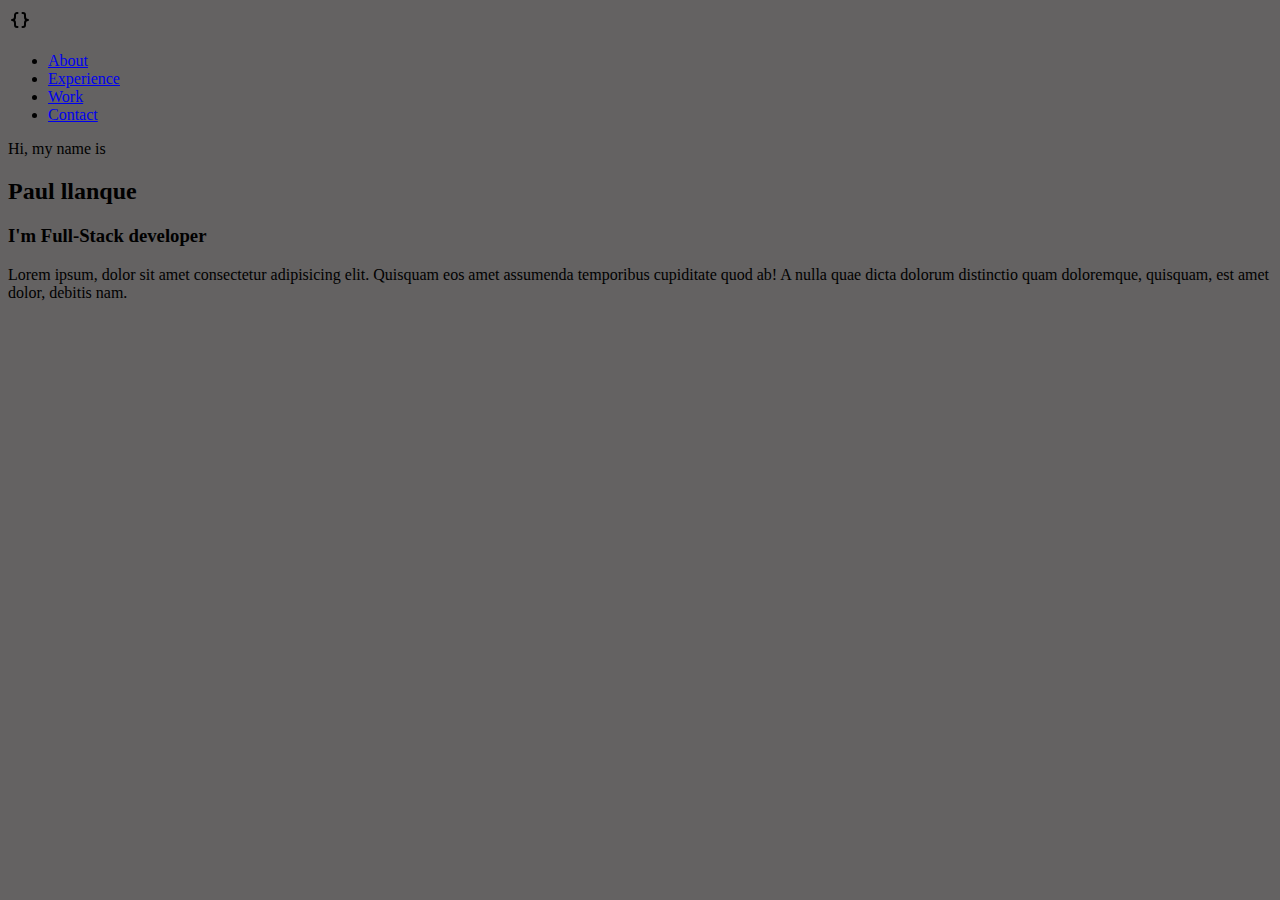
<file: index.html>
<!DOCTYPE html>
<html lang="en">
<head>
    <meta charset="UTF-8">
    <meta http-equiv="X-UA-Compatible" content="IE=edge">
    <meta name="viewport" content="width=device-width, initial-scale=1.0">
    <link rel="stylesheet" href="/styles/index.css">
    <title>Home</title>
</head>
<body>
    <header>
        <nav>
            <div class="name">
                <a href="#">
                    <img src="/img/icons/{}.svg" alt="">
                </a>
            </div>
            <div>
                <ul>
                    <li><a href="#">About</a></li>
                    <li><a href="#">Experience</a></li>
                    <li><a href="#">Work</a></li>
                    <li><a href="/pages/contact.html">Contact</a></li>
                </ul>
            </div>
        </nav>
    </header>
    <main>
        <div>
            <hi>Hi, my name is</hi>
        </div>
        <div>
            <h2>Paul llanque</h2>
        </div>
        <div>
            <h3>I'm Full-Stack developer</h3>
        </div>
        <div>
            <p>Lorem ipsum, dolor sit amet consectetur adipisicing elit. Quisquam eos amet assumenda temporibus cupiditate quod ab! A nulla quae dicta dolorum distinctio quam doloremque, quisquam, est amet dolor, debitis nam.</p>
        </div>
    </main>
    <footer>

    </footer>
</body>
</html>
</file>
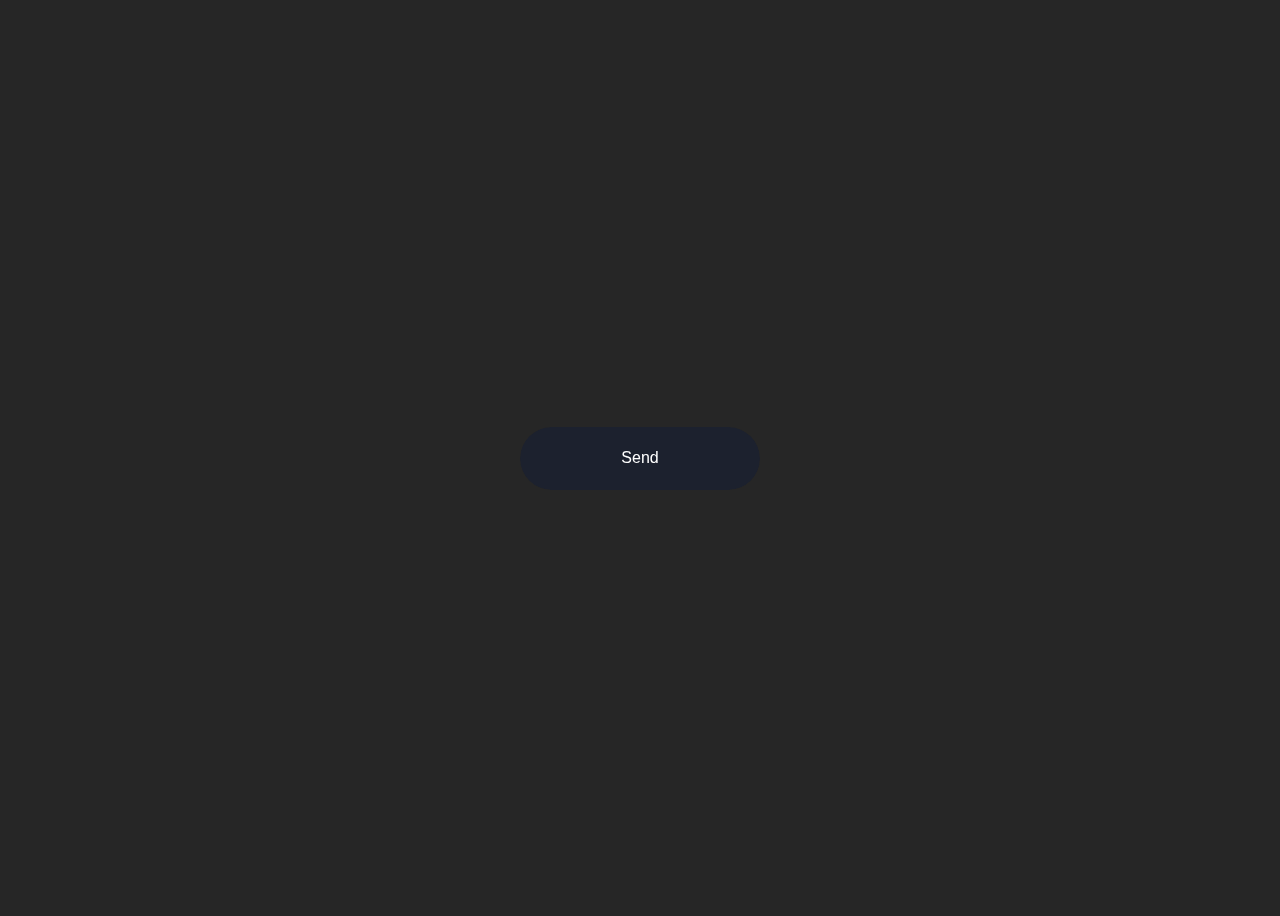
<file: pages/contact.html>
<!DOCTYPE html>
<html lang="en">

<head>
    <meta charset="UTF-8">
    <meta http-equiv="X-UA-Compatible" content="IE=edge">
    <meta name="viewport" content="width=device-width, initial-scale=1.0">
    <link rel="stylesheet" href="../styles/elements/move.css">
    <title>Document</title>
</head>

<body>
    <button class="order">
        <span class="default">Send</span>
        <span class="success">Sent
            <svg viewbox="0 0 12 10">
                <polyline points="1.5 6 4.5 9 10.5 1"></polyline>
            </svg>
        </span>
        <div class="box"></div>
        <div class="truck">
            <div class="back"></div>
            <div class="front">
                <div class="window"></div>
            </div>
            <div class="light top"></div>
            <div class="light bottom"></div>
        </div>  
        <div class="lines"></div>
    </button>
    <script src="../script/animation.js"></script>
</body>

</html>
</file>
<file: styles/index.css>
body { 
    background: rgb(100, 98, 98);
}
</file>
<file: styles/elements/move.css>
@import url(../global/colors.css);

.order {
    appearance: none;
    border: 0;
    background: var(--dark);
    position: relative;
    height: 63px;
    width: 240px;
    padding: 0;
    outline: none;
    cursor: pointer;
    border-radius: 32px;
    -webkit-mask-image: -webkit-radial-gradient(white, black);
    -webkit-tap-highlight-color: transparent;
    overflow: hidden;
    transition: transform 0.3s ease;
}

.order span {
    --o: 1;
    position: absolute;
    left: 0;
    right: 0;
    text-align: center;
    top: 19px;
    line-height: 24px;
    color: var(--white);
    font-size: 16px;
    font-weight: 500;
    opacity: var(--o);
    transition: opacity 0.3s ease;
}

.order span.default {
    transition-delay: 0.3s;
}

.order span.success {
    --offset: 16px;
    --o: 0;
}

.order span.success svg {
    width: 12px;
    height: 10px;
    display: inline-block;
    vertical-align: top;
    fill: none;
    margin: 7px 0 0 4px;
    stroke: var(--green);
    stroke-width: 2;
    stroke-linecap: round;
    stroke-linejoin: round;
    stroke-dasharray: 16px;
    stroke-dashoffset: var(--offset);
    transition: stroke-dashoffset 0.3s ease;
}

.order:active {
    transform: scale(0.96);
}

.order .lines {
    opacity: 0;
    position: absolute;
    height: 3px;
    background: var(--white);
    border-radius: 2px;
    width: 6px;
    top: 30px;
    left: 100%;
    box-shadow: 15px 0 0 var(--white), 30px 0 0 var(--white), 45px 0 0 var(--white), 60px 0 0 var(--white), 75px 0 0 var(--white), 90px 0 0 var(--white), 105px 0 0 var(--white), 120px 0 0 var(--white), 135px 0 0 var(--white), 150px 0 0 var(--white), 165px 0 0 var(--white), 180px 0 0 var(--white), 195px 0 0 var(--white), 210px 0 0 var(--white), 225px 0 0 var(--white), 240px 0 0 var(--white), 255px 0 0 var(--white), 270px 0 0 var(--white), 285px 0 0 var(--white), 300px 0 0 var(--white), 315px 0 0 var(--white), 330px 0 0 var(--white);
}

.order .back,
.order .box {
    --start: var(--white);
    --stop: var(--grey-light);
    border-radius: 2px;
    background: linear-gradient(var(--start), var(--stop));
    position: absolute;
}

.order .truck {
    width: 60px;
    height: 41px;
    left: 100%;
    z-index: 1;
    top: 11px;
    position: absolute;
    transform: translateX(24px);
}

.order .truck:before,
.order .truck:after {
    --r: -90deg;
    content: '';
    height: 2px;
    width: 20px;
    right: 58px;
    position: absolute;
    display: block;
    background: var(--white);
    border-radius: 1px;
    transform-origin: 100% 50%;
    transform: rotate(var(--r));
}

.order .truck:before {
    top: 4px;
}

.order .truck:after {
    --r: 90deg;
    bottom: 4px;
}

.order .truck .back {
    left: 0;
    top: 0;
    width: 60px;
    height: 41px;
    z-index: 1;
}

.order .truck .front {
    overflow: hidden;
    position: absolute;
    border-radius: 2px 9px 9px 2px;
    width: 26px;
    height: 41px;
    left: 60px;
}

.order .truck .front:before,
.order .truck .front:after {
    content: '';
    position: absolute;
    display: block;
}

.order .truck .front:before {
    height: 13px;
    width: 2px;
    left: 0;
    top: 14px;
    background: linear-gradient(var(--grey), var(--grey-dark));
}

.order .truck .front:after {
    border-radius: 2px 9px 9px 2px;
    background: var(--primary);
    width: 24px;
    height: 41px;
    right: 0;
}

.order .truck .front .window {
    overflow: hidden;
    border-radius: 2px 8px 8px 2px;
    background: var(--primary-light);
    transform: perspective(4px) rotateY(3deg);
    width: 22px;
    height: 41px;
    position: absolute;
    left: 2px;
    top: 0;
    z-index: 1;
    transform-origin: 0 50%;
}

.order .truck .front .window:before,
.order .truck .front .window:after {
    content: '';
    position: absolute;
    right: 0;
}

.order .truck .front .window:before {
    top: 0;
    bottom: 0;
    width: 14px;
    background: var(--dark);
}

.order .truck .front .window:after {
    width: 14px;
    top: 7px;
    height: 4px;
    position: absolute;
    background: rgba(255, 255, 255, 0.14);
    transform: skewY(14deg);
    box-shadow: 0 7px 0 rgba(255, 255, 255, 0.14);
}

.order .truck .light {
    width: 3px;
    height: 8px;
    left: 83px;
    transform-origin: 100% 50%;
    position: absolute;
    border-radius: 2px;
    transform: scaleX(0.8);
    background: #f0dc5f;
}

.order .truck .light:before {
    content: '';
    height: 4px;
    width: 7px;
    opacity: 0;
    transform: perspective(2px) rotateY(-15deg) scaleX(0.94);
    position: absolute;
    transform-origin: 0 50%;
    left: 3px;
    top: 50%;
    margin-top: -2px;
    background: linear-gradient(90deg, #f0dc5f, rgba(240, 220, 95, 0.7), rgba(240, 220, 95, 0));
}

.order .truck .light.top {
    top: 4px;
}

.order .truck .light.bottom {
    bottom: 4px;
}

.order .box {
    --start: var(--sand-light);
    --stop: var(--sand);
    width: 21px;
    height: 21px;
    right: 100%;
    top: 21px;
}

.order .box:before,
.order .box:after {
    content: '';
    top: 10px;
    position: absolute;
    left: 0;
    right: 0;
}

.order .box:before {
    height: 3px;
    margin-top: -1px;
    background: rgba(0, 0, 0, 0.1);
}

.order .box:after {
    height: 1px;
    background: rgba(0, 0, 0, 0.15);
}

.order.animate .default {
    --o: 0;
    transition-delay: 0s;
}

.order.animate .success {
    --offset: 0;
    --o: 1;
    transition-delay: 7s;
}

.order.animate .success svg {
    transition-delay: 7.3s;
}

.order.animate .truck {
    animation: truck 10s ease forwards;
}

.order.animate .truck:before {
    animation: door1 2.4s ease forwards 0.3s;
}

.order.animate .truck:after {
    animation: door2 2.4s ease forwards 0.6s;
}

.order.animate .truck .light:before,
.order.animate .truck .light:after {
    animation: light 10s ease forwards;
}

.order.animate .box {
    animation: box 10s ease forwards;
}

.order.animate .lines {
    animation: lines 10s ease forwards;
}

@keyframes truck {

    10%,
    30% {
        transform: translateX(-164px);
    }

    40% {
        transform: translateX(-104px);
    }

    60% {
        transform: translateX(-224px);
    }

    75%,
    100% {
        transform: translateX(24px);
    }
}

@keyframes lines {

    0%,
    30% {
        opacity: 0;
        transform: scaleY(0.7) translateX(0);
    }

    35%,
    65% {
        opacity: 1;
    }

    70% {
        opacity: 0;
    }

    100% {
        transform: scaleY(0.7) translateX(-400px);
    }
}

@keyframes light {

    0%,
    30% {
        opacity: 0;
        transform: perspective(2px) rotateY(-15deg) scaleX(0.88);
    }

    40%,
    100% {
        opacity: 1;
        transform: perspective(2px) rotateY(-15deg) scaleX(0.94);
    }
}

@keyframes door1 {

    30%,
    50% {
        transform: rotate(32deg);
    }
}

@keyframes door2 {

    30%,
    50% {
        transform: rotate(-32deg);
    }
}

@keyframes box {

    8%,
    10% {
        transform: translateX(40px);
        opacity: 1;
    }

    25% {
        transform: translateX(112px);
        opacity: 1;
    }

    26% {
        transform: translateX(112px);
        opacity: 0;
    }

    27%,
    100% {
        transform: translateX(0px);
        opacity: 0;
    }
}

html {
    box-sizing: border-box;
    -webkit-font-smoothing: antialiased;
}

* {
    box-sizing: inherit;
}

*:before,
*:after {
    box-sizing: inherit;
}

body {
    min-height: 100vh;
    font-family: Roboto, Arial;
    display: flex;
    justify-content: center;
    align-items: center;
    background: rgba(0, 0, 0, .85);
}

body .dribbble {
    position: fixed;
    display: block;
    right: 20px;
    bottom: 20px;
}

body .dribbble img {
    display: block;
    height: 28px;
}
</file>
